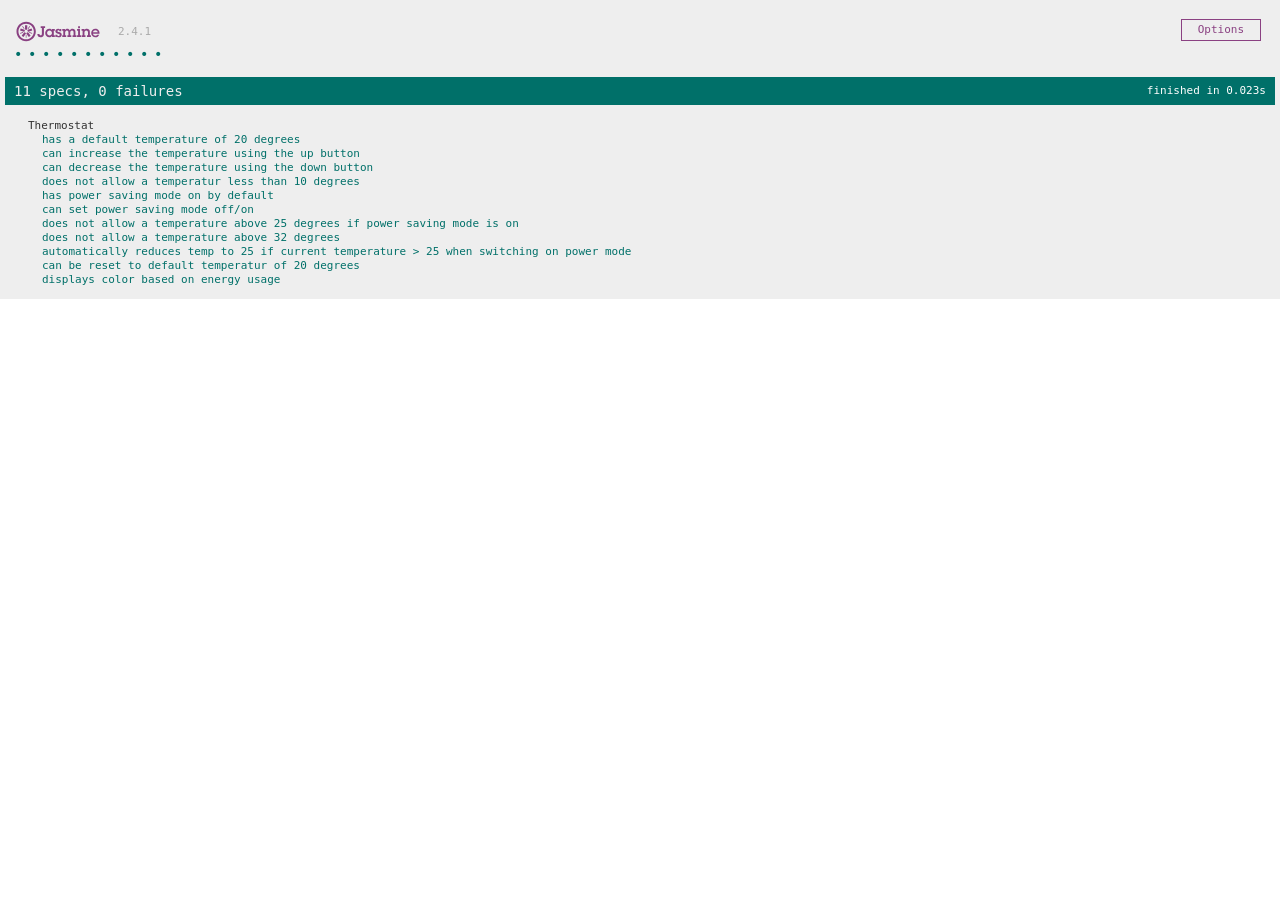
<file: SpecRunner.html>
<!DOCTYPE html>
<html>
<head>
  <meta charset="utf-8">
  <title>Jasmine Spec Runner v2.4.1</title>

  <link rel="shortcut icon" type="image/png" href="lib/jasmine-2.4.1/jasmine_favicon.png">
  <link rel="stylesheet" href="lib/jasmine-2.4.1/jasmine.css">

  <script src="lib/jasmine-2.4.1/jasmine.js"></script>
  <script src="lib/jasmine-2.4.1/jasmine-html.js"></script>
  <script src="lib/jasmine-2.4.1/boot.js"></script>


  <!-- include source files here... -->
  <script src="lib/jquery.js"></script>
  <script src="src/models/API.js"></script>
  <script src="src/models/Thermostat.js"></script>



  <!-- include spec files here... -->
  <script src="spec/ThermostatSpec.js"></script>


</head>

<body>
</body>
</html>
</file>
<file: lib/jasmine-2.4.1/jasmine.css>
body { overflow-y: scroll; }

.jasmine_html-reporter { background-color: #eee; padding: 5px; margin: -8px; font-size: 11px; font-family: Monaco, "Lucida Console", monospace; line-height: 14px; color: #333; }
.jasmine_html-reporter a { text-decoration: none; }
.jasmine_html-reporter a:hover { text-decoration: underline; }
.jasmine_html-reporter p, .jasmine_html-reporter h1, .jasmine_html-reporter h2, .jasmine_html-reporter h3, .jasmine_html-reporter h4, .jasmine_html-reporter h5, .jasmine_html-reporter h6 { margin: 0; line-height: 14px; }
.jasmine_html-reporter .jasmine-banner, .jasmine_html-reporter .jasmine-symbol-summary, .jasmine_html-reporter .jasmine-summary, .jasmine_html-reporter .jasmine-result-message, .jasmine_html-reporter .jasmine-spec .jasmine-description, .jasmine_html-reporter .jasmine-spec-detail .jasmine-description, .jasmine_html-reporter .jasmine-alert .jasmine-bar, .jasmine_html-reporter .jasmine-stack-trace { padding-left: 9px; padding-right: 9px; }
.jasmine_html-reporter .jasmine-banner { position: relative; }
.jasmine_html-reporter .jasmine-banner .jasmine-title { background: url('[data-uri]') no-repeat; background: url('[data-uri]') no-repeat, none; -moz-background-size: 100%; -o-background-size: 100%; -webkit-background-size: 100%; background-size: 100%; display: block; float: left; width: 90px; height: 25px; }
.jasmine_html-reporter .jasmine-banner .jasmine-version { margin-left: 14px; position: relative; top: 6px; }
.jasmine_html-reporter #jasmine_content { position: fixed; right: 100%; }
.jasmine_html-reporter .jasmine-version { color: #aaa; }
.jasmine_html-reporter .jasmine-banner { margin-top: 14px; }
.jasmine_html-reporter .jasmine-duration { color: #fff; float: right; line-height: 28px; padding-right: 9px; }
.jasmine_html-reporter .jasmine-symbol-summary { overflow: hidden; *zoom: 1; margin: 14px 0; }
.jasmine_html-reporter .jasmine-symbol-summary li { display: inline-block; height: 10px; width: 14px; font-size: 16px; }
.jasmine_html-reporter .jasmine-symbol-summary li.jasmine-passed { font-size: 14px; }
.jasmine_html-reporter .jasmine-symbol-summary li.jasmine-passed:before { color: #007069; content: "\02022"; }
.jasmine_html-reporter .jasmine-symbol-summary li.jasmine-failed { line-height: 9px; }
.jasmine_html-reporter .jasmine-symbol-summary li.jasmine-failed:before { color: #ca3a11; content: "\d7"; font-weight: bold; margin-left: -1px; }
.jasmine_html-reporter .jasmine-symbol-summary li.jasmine-disabled { font-size: 14px; }
.jasmine_html-reporter .jasmine-symbol-summary li.jasmine-disabled:before { color: #bababa; content: "\02022"; }
.jasmine_html-reporter .jasmine-symbol-summary li.jasmine-pending { line-height: 17px; }
.jasmine_html-reporter .jasmine-symbol-summary li.jasmine-pending:before { color: #ba9d37; content: "*"; }
.jasmine_html-reporter .jasmine-symbol-summary li.jasmine-empty { font-size: 14px; }
.jasmine_html-reporter .jasmine-symbol-summary li.jasmine-empty:before { color: #ba9d37; content: "\02022"; }
.jasmine_html-reporter .jasmine-run-options { float: right; margin-right: 5px; border: 1px solid #8a4182; color: #8a4182; position: relative; line-height: 20px; }
.jasmine_html-reporter .jasmine-run-options .jasmine-trigger { cursor: pointer; padding: 8px 16px; }
.jasmine_html-reporter .jasmine-run-options .jasmine-payload { position: absolute; display: none; right: -1px; border: 1px solid #8a4182; background-color: #eee; white-space: nowrap; padding: 4px 8px; }
.jasmine_html-reporter .jasmine-run-options .jasmine-payload.jasmine-open { display: block; }
.jasmine_html-reporter .jasmine-bar { line-height: 28px; font-size: 14px; display: block; color: #eee; }
.jasmine_html-reporter .jasmine-bar.jasmine-failed { background-color: #ca3a11; }
.jasmine_html-reporter .jasmine-bar.jasmine-passed { background-color: #007069; }
.jasmine_html-reporter .jasmine-bar.jasmine-skipped { background-color: #bababa; }
.jasmine_html-reporter .jasmine-bar.jasmine-errored { background-color: #ca3a11; }
.jasmine_html-reporter .jasmine-bar.jasmine-menu { background-color: #fff; color: #aaa; }
.jasmine_html-reporter .jasmine-bar.jasmine-menu a { color: #333; }
.jasmine_html-reporter .jasmine-bar a { color: white; }
.jasmine_html-reporter.jasmine-spec-list .jasmine-bar.jasmine-menu.jasmine-failure-list, .jasmine_html-reporter.jasmine-spec-list .jasmine-results .jasmine-failures { display: none; }
.jasmine_html-reporter.jasmine-failure-list .jasmine-bar.jasmine-menu.jasmine-spec-list, .jasmine_html-reporter.jasmine-failure-list .jasmine-summary { display: none; }
.jasmine_html-reporter .jasmine-results { margin-top: 14px; }
.jasmine_html-reporter .jasmine-summary { margin-top: 14px; }
.jasmine_html-reporter .jasmine-summary ul { list-style-type: none; margin-left: 14px; padding-top: 0; padding-left: 0; }
.jasmine_html-reporter .jasmine-summary ul.jasmine-suite { margin-top: 7px; margin-bottom: 7px; }
.jasmine_html-reporter .jasmine-summary li.jasmine-passed a { color: #007069; }
.jasmine_html-reporter .jasmine-summary li.jasmine-failed a { color: #ca3a11; }
.jasmine_html-reporter .jasmine-summary li.jasmine-empty a { color: #ba9d37; }
.jasmine_html-reporter .jasmine-summary li.jasmine-pending a { color: #ba9d37; }
.jasmine_html-reporter .jasmine-summary li.jasmine-disabled a { color: #bababa; }
.jasmine_html-reporter .jasmine-description + .jasmine-suite { margin-top: 0; }
.jasmine_html-reporter .jasmine-suite { margin-top: 14px; }
.jasmine_html-reporter .jasmine-suite a { color: #333; }
.jasmine_html-reporter .jasmine-failures .jasmine-spec-detail { margin-bottom: 28px; }
.jasmine_html-reporter .jasmine-failures .jasmine-spec-detail .jasmine-description { background-color: #ca3a11; }
.jasmine_html-reporter .jasmine-failures .jasmine-spec-detail .jasmine-description a { color: white; }
.jasmine_html-reporter .jasmine-result-message { padding-top: 14px; color: #333; white-space: pre; }
.jasmine_html-reporter .jasmine-result-message span.jasmine-result { display: block; }
.jasmine_html-reporter .jasmine-stack-trace { margin: 5px 0 0 0; max-height: 224px; overflow: auto; line-height: 18px; color: #666; border: 1px solid #ddd; background: white; white-space: pre; }
</file>
